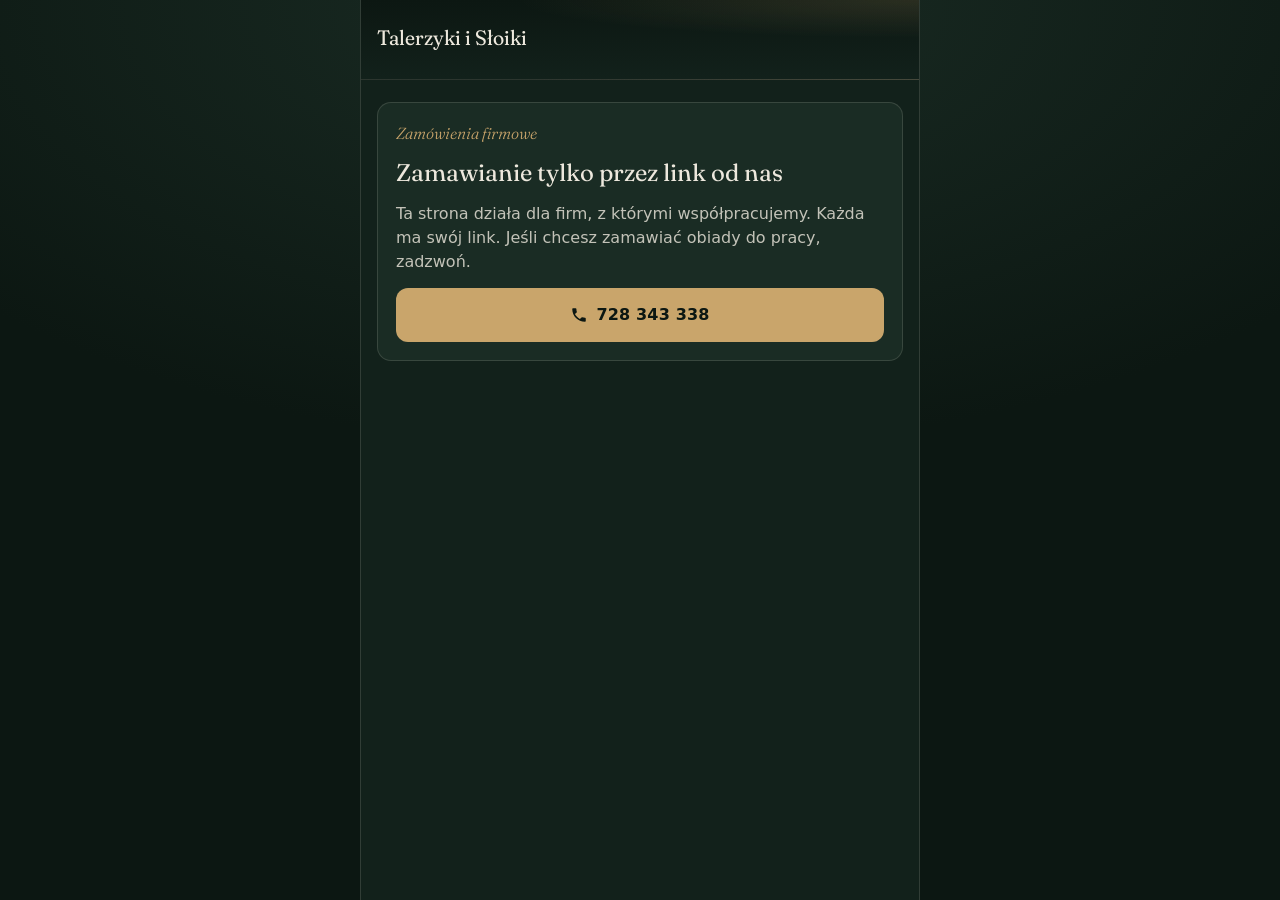
<file: index.html>
<!DOCTYPE html>
<html lang="pl">
<head>
  <meta charset="UTF-8" />
  <meta name="viewport" content="width=device-width, initial-scale=1.0, viewport-fit=cover" />
  <title>Obiad do pracy | Talerzyki i Słoiki</title>
  <!-- Pytanie do Google wysyłamy od razu, zanim wczyta się reszta strony (odpowiedź trwa 2-5 s) -->
  <script>(function(){try{var m=new URLSearchParams(location.search).get("m");if(!m){m=JSON.parse(localStorage.getItem("tis_kod")||"\"\"");}if(m){window.__menuP=fetch("https://script.google.com/macros/s/AKfycbyFFiNUp1WLZdbwrmbFDB7NbYVsGNE2pVuPa5Vu664VDbRhrw1dZ_zorRBwcrxaVXVF/exec?a=menu&m="+encodeURIComponent(m),{cache:"no-store"}).then(function(r){return r.json();});}}catch(e){}})();</script>
  <meta name="description" content="Domowy obiad z dowozem do pracy. Talerzyki i Słoiki, Gorzów Wlkp." />
  <meta name="theme-color" content="#0C1712" />
  <meta name="robots" content="noindex, nofollow" />
  <meta name="apple-mobile-web-app-capable" content="yes" />
  <meta name="apple-mobile-web-app-status-bar-style" content="black-translucent" />
  <meta name="apple-mobile-web-app-title" content="Obiad do biura" />
  <link rel="icon" type="image/png" href="img/favicon.png" />
  <link rel="apple-touch-icon" href="img/apple-touch-icon.png" />
  <link rel="manifest" href="manifest.webmanifest" />
  <meta property="og:title" content="Obiad do pracy | Talerzyki i Słoiki" />
  <meta property="og:description" content="Domowy obiad z dowozem do pracy. Zamów w minutę." />
  <meta property="og:image" content="img/hero.webp" />
  <link rel="preconnect" href="https://script.google.com" />
  <link rel="preconnect" href="https://script.googleusercontent.com" crossorigin />
  <link rel="preconnect" href="https://fonts.googleapis.com" />
  <link rel="preconnect" href="https://fonts.gstatic.com" crossorigin />
  <link href="https://fonts.googleapis.com/css2?family=Fraunces:ital,opsz,wght@0,9..144,300;0,9..144,400;0,9..144,500;1,9..144,300;1,9..144,400&display=swap" rel="stylesheet" />
  <link href="https://api.fontshare.com/v2/css?f[]=switzer@400,500,600,700&display=swap" rel="stylesheet" />
  <link rel="stylesheet" href="app.css?v=15" />
  <link rel="modulepreload" href="menu.js?v=15" />
  <link rel="modulepreload" href="config.js?v=11" />
</head>
<body>

<svg width="0" height="0" style="position:absolute" aria-hidden="true">
  <defs>
    <symbol id="i-phone" viewBox="0 0 24 24"><path d="M6.6 10.8c1.4 2.8 3.8 5.1 6.6 6.6l2.2-2.2c.3-.3.7-.4 1-.2 1.1.4 2.3.6 3.6.6.6 0 1 .4 1 1V20c0 .6-.4 1-1 1-9.4 0-17-7.6-17-17 0-.6.4-1 1-1h3.5c.6 0 1 .4 1 1 0 1.3.2 2.5.6 3.6.1.3 0 .7-.2 1L6.6 10.8z"/></symbol>
    <symbol id="i-pin" viewBox="0 0 24 24"><path d="M12 2a7 7 0 0 0-7 7c0 5.2 7 13 7 13s7-7.8 7-13a7 7 0 0 0-7-7zm0 9.5A2.5 2.5 0 1 1 12 6.5a2.5 2.5 0 0 1 0 5z"/></symbol>
    <symbol id="i-building" viewBox="0 0 24 24"><path d="M4 22V3h11v5h5v14h-7v-4h-2v4H4zm2-2h3v-4h6v4h3V10h-5V5H6v15zm2-12h2v2H8V8zm0 4h2v2H8v-2zm4-4h2v2h-2V8zm0 4h2v2h-2v-2zm4 0h2v2h-2v-2z"/></symbol>
    <symbol id="i-cash" viewBox="0 0 24 24"><path d="M2 6h20v12H2V6zm2 2v8h16V8H4zm8 1.5a2.5 2.5 0 1 1 0 5 2.5 2.5 0 0 1 0-5z"/></symbol>
    <symbol id="i-card" viewBox="0 0 24 24"><path d="M2 5h20v14H2V5zm2 2v2h16V7H4zm0 5v5h16v-5H4zm2 2h5v1.5H6V14z"/></symbol>
    <symbol id="i-clock" viewBox="0 0 24 24"><path d="M12 2a10 10 0 1 0 0 20 10 10 0 0 0 0-20zm1 10.4 3.5 2.1-1 1.7L11 13.5V6h2v6.4z"/></symbol>
    <symbol id="i-check" viewBox="0 0 24 24"><path d="M9 16.2 4.8 12l-1.4 1.4L9 19 21 7l-1.4-1.4z"/></symbol>
    <symbol id="i-leaf" viewBox="0 0 24 24"><path d="M20 3s-9-1-13.5 3.5C3 10 4 15 4 15l-2 4 1.5 1 2-3.5s4.5 1.5 8.5-2C18.5 10 20 3 20 3zM7 15c2-4 5.5-6.5 9-8-3 2-6 5-7.5 8.5L7 15z"/></symbol>
    <symbol id="i-edit" viewBox="0 0 24 24"><path d="M3 17.2V21h3.8l11-11-3.8-3.8-11 11zM20.7 7a1 1 0 0 0 0-1.4l-2.3-2.3a1 1 0 0 0-1.4 0l-1.8 1.8 3.8 3.8L20.7 7z"/></symbol>
    <symbol id="i-info" viewBox="0 0 24 24"><path d="M12 2a10 10 0 1 0 0 20 10 10 0 0 0 0-20zm1 15h-2v-6h2v6zm0-8h-2V7h2v2z"/></symbol>
  </defs>
</svg>

<div class="app">


  <!-- ═════════ 1. START: miejsce i dane dostawy ═════════ -->
  <section class="start" id="vStart" hidden>
    <header class="start-hero">
      <div class="brand">
        <span class="logo">Talerzyki i Słoiki</span>
        <a class="tel-mini" href="tel:+48728343338"><svg><use href="#i-phone"/></svg>728 343 338</a>
      </div>
      <div class="hero-grid">
        <div>
          <img class="studio-logo" id="studioLogo" data-src="img/studio-logo.png" alt="" width="72" height="72" hidden />
          <span class="eyebrow">Obiad z dowozem · Gorzów Wlkp.</span>
          <h1 class="hero-title">Domowy obiad <em>prosto do</em> pracy</h1>
        </div>
        <div class="hero-photo"><img src="img/hero.webp" alt="Kotlety mielone z ziemniakami i surówką" width="400" height="500" fetchpriority="high" /></div>
      </div>
      <ul class="perks">
        <li><svg><use href="#i-building"/></svg>Dowóz do pracy</li>
        <li><svg><use href="#i-leaf"/></svg>Dodatki w cenie</li>
        <li><svg><use href="#i-cash"/></svg>Płacisz przy odbiorze</li>
        <li class="perk-half"><span class="half-ico" aria-hidden="true">½</span>Pół porcji −30%</li>
      </ul>
    </header>

    <form class="start-form card" id="startForm" novalidate>
      <h2>Gdzie przynieść obiad?</h2>
      <p>Zapamiętamy dane na tym telefonie. Następnym razem od razu menu.</p>

      <div class="locs" id="locs"></div>

      <div class="loc-fields" id="locFields">
        <label class="field">
          <span id="lName">Imię</span>
          <input class="input" id="fName" type="text" autocomplete="given-name" maxlength="40" placeholder="np. Ania" />
          <span class="err" id="eName" hidden>Wpisz imię, po nim wydamy zamówienie.</span>
        </label>

        <label class="field">
          <span id="lPhone">Numer telefonu</span>
          <div class="phone-wrap">
            <span class="prefix">+48</span>
            <input class="input" id="fPhone" type="tel" inputmode="tel" autocomplete="tel-national" placeholder="600 000 000" maxlength="15" />
          </div>
          <span class="err" id="ePhone" hidden>Podaj numer, żebyśmy mogli zadzwonić przy dostawie.</span>
        </label>

        <div class="office-only" id="officeFields">
          <fieldset class="field">
            <legend>Piętro</legend>
            <div class="floors" id="floors" role="group" aria-label="Piętro"></div>
            <span class="err" id="eFloor" hidden>Wybierz piętro.</span>
          </fieldset>

          <label class="field">
            <span>Numer pokoju / biura</span>
            <input class="input" id="fRoom" type="text" inputmode="text" autocomplete="off" placeholder="np. 712" maxlength="30" />
            <span class="err" id="eRoom" hidden>Podaj numer pokoju.</span>
          </label>

          <label class="field">
            <span>Firma <small>(opcj.)</small></span>
            <input class="input" id="fCompany" type="text" autocomplete="organization" maxlength="60" />
          </label>
        </div>

        <button class="btn btn-brass btn-wide" type="submit" id="goBtn">Przejdź do menu <span aria-hidden="true">→</span></button>
      </div>
    </form>
    <p class="start-foot">Bistro Talerzyki i Słoiki · Galeria Manhattan, ul. Kombatantów 30<br>Pon.-Sob. 11:00-19:00</p>
  </section>

  <!-- ═════════ 0. BRAK DOSTĘPU (wejście bez tajnego linku) ═════════ -->
  <section class="start lock" id="vLock" hidden>
    <header class="start-hero">
      <div class="brand"><span class="logo">Talerzyki i Słoiki</span></div>
    </header>
    <div class="card lock-card">
      <span class="note">Zamówienia firmowe</span>
      <h2>Zamawianie tylko przez link od nas</h2>
      <p>Ta strona działa dla firm, z którymi współpracujemy. Każda ma swój link. Jeśli chcesz zamawiać obiady do pracy, zadzwoń.</p>
      <a class="btn btn-brass btn-wide" href="tel:+48728343338"><svg width="18" height="18" style="fill:currentColor"><use href="#i-phone"/></svg>728 343 338</a>
    </div>
  </section>

  <!-- ═════════ 2. MENU ═════════ -->
  <section id="vMenu" hidden>
    <header class="topbar">
      <div class="topbar-row">
        <span class="logo">Talerzyki i Słoiki</span>
        <button class="where" id="whereBtn" type="button" aria-label="Zmień dane dostawy"><svg><use href="#i-pin"/></svg><span id="whereTxt"></span></button>
      </div>
      <nav class="chips" id="chips" aria-label="Kategorie menu"></nav>
    </header>

    <main class="menu" id="menu">
      <div class="day-head">
        <span class="note">Obiad do pracy</span>
        <h1 id="dayTitle">Menu</h1>
      </div>
      <div class="banner" id="closedBanner" hidden></div>
      <div class="info-strip"><svg><use href="#i-clock"/></svg><span id="leadInfo">Zamów najpóźniej 90 minut przed dostawą. Dowozimy Pon.-Sob. 11:30-18:30.</span></div>
      <a class="half-promo" id="halfPromo" href="#c-obiady" data-c="obiady"></a>
      <nav class="tiles" id="tiles" aria-label="Kategorie"></nav>
      <div id="cats"></div>
      <p class="menu-foot">Każde danie możesz zamówić jako pół porcji, 30% taniej.<br>Masz pytanie lub alergię? <a href="tel:+48728343338">Zadzwoń: 728 343 338</a></p>
    </main>

    <div class="cartbar" id="cartbar">
      <button class="btn btn-brass btn-wide btn-split" id="cartBtn" type="button">
        <span class="count" id="cartCount">0</span>
        <span>Zobacz koszyk</span>
        <span class="price" id="cartSum">0,00 zł</span>
      </button>
    </div>
  </section>

  <!-- ═════════ 4. POTWIERDZENIE ═════════ -->
  <section class="done" id="vDone" hidden>
    <div class="done-hero">
      <div class="done-mark"><svg><use href="#i-check"/></svg></div>
      <h1>Dziękujemy, <em>zamówienie przyjęte!</em></h1>
      <p id="doneWhen"></p>
      <span class="code" id="doneCode"></span>
    </div>
    <div class="card track">
      <ol id="track">
        <li data-s="nowe"><div><b>Zamówienie wysłane</b><small>Dotarło do kuchni</small></div></li>
        <li data-s="przyjete"><div><b>Przygotowujemy</b><small>Kuchnia potwierdziła zamówienie</small></div></li>
        <li data-s="w-drodze"><div><b>W drodze do Ciebie</b><small>Za chwilę zapukamy</small></div></li>
        <li data-s="dostarczone"><div><b>Dostarczone</b><small>Smacznego!</small></div></li>
      </ol>
    </div>
    <div class="card done-sum" id="doneSum"></div>
    <div class="done-actions">
      <button class="btn btn-brass btn-wide" id="againBtn" type="button">Zamów coś jeszcze</button>
      <a class="btn btn-line btn-wide" href="tel:+48728343338"><svg width="18" height="18" style="fill:var(--brass)"><use href="#i-phone"/></svg>Zadzwoń do bistro</a>
    </div>
  </section>
</div>

<!-- Arkusz: danie / koszyk -->
<div class="scrim" id="scrim"></div>
<div class="sheet" id="sheet" role="dialog" aria-modal="true" aria-labelledby="sheetTitle">
  <div class="sheet-grab"></div>
  <button class="sheet-close" id="sheetClose" type="button" aria-label="Zamknij"><svg viewBox="0 0 24 24"><path d="M6 6l12 12M18 6 6 18"/></svg></button>
  <div class="sheet-scroll" id="sheetBody"></div>
  <div class="sheet-foot" id="sheetFoot"></div>
</div>

<div class="toast" id="toast" role="status" aria-live="polite"></div>

<script type="module" src="app.js?v=18"></script>
</body>
</html>
</file>
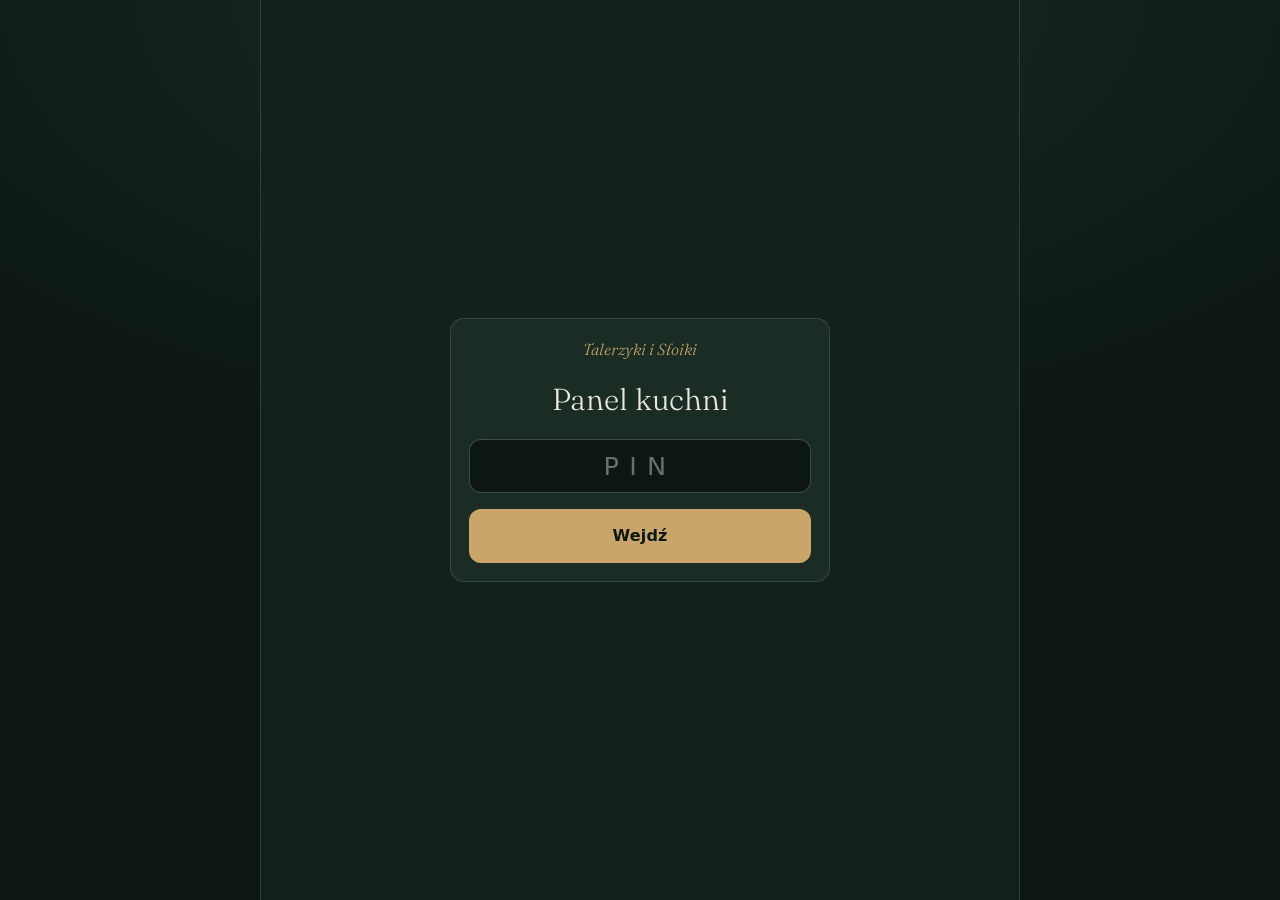
<file: panel.html>
<!DOCTYPE html>
<html lang="pl">
<head>
  <meta charset="UTF-8" />
  <meta name="viewport" content="width=device-width, initial-scale=1.0, viewport-fit=cover" />
  <title>Panel kuchni | Obiad do pracy</title>
  <meta name="robots" content="noindex, nofollow" />
  <meta name="theme-color" content="#0C1712" />
  <link rel="icon" type="image/png" href="img/favicon.png" />
  <link rel="apple-touch-icon" href="img/apple-touch-icon.png" />
  <link rel="preconnect" href="https://fonts.googleapis.com" />
  <link rel="preconnect" href="https://fonts.gstatic.com" crossorigin />
  <link href="https://fonts.googleapis.com/css2?family=Fraunces:ital,opsz,wght@0,9..144,300;0,9..144,400;0,9..144,500;1,9..144,300;1,9..144,400&display=swap" rel="stylesheet" />
  <link href="https://api.fontshare.com/v2/css?f[]=switzer@400,500,600,700&display=swap" rel="stylesheet" />
  <link rel="stylesheet" href="app.css?v=15" />
  <style>
    .app { max-width: 760px; }
    .p-pad { padding: 0 var(--pad) calc(40px + var(--safe-b)); }
    .login { min-height: 100dvh; display: grid; place-items: center; padding: var(--pad); }
    .login .card { width: 100%; max-width: 380px; display: grid; gap: 16px; text-align: center; }
    .login h1 { font-family: var(--serif); font-weight: 300; font-size: 1.9rem; }
    .login .input { text-align: center; font-size: 1.6rem; letter-spacing: .4em; }
    .tabs { display: grid; grid-template-columns: repeat(3, 1fr); gap: 6px; padding: 10px 0; }
    .tabs button { min-height: 42px; border-radius: 10px; border: 1px solid var(--line-2); font-weight: 600; font-size: .88rem; }
    .tabs button[aria-selected="true"] { background: var(--text); color: var(--bg-deep); border-color: var(--text); }
    .tabs .cnt { display: inline-grid; place-items: center; min-width: 20px; height: 20px; padding: 0 6px; border-radius: 999px; background: var(--brass); color: var(--bg-deep); font-size: .72rem; margin-left: 4px; }
    .bar { display: flex; gap: 10px; align-items: center; justify-content: space-between; padding: 14px 0 4px; flex-wrap: wrap; }
    .bar h2 { font-family: var(--serif); font-weight: 400; font-size: 1.4rem; }
    .bar input[type=date] { min-height: 42px; padding: 0 10px; border-radius: 10px; background: var(--bg-deep); border: 1px solid var(--line-2); }
    .sumrow { display: flex; gap: 8px; flex-wrap: wrap; margin: 8px 0 4px; }
    .sumrow span { font-size: .8rem; padding: .3rem .65rem; border-radius: 999px; border: 1px solid var(--line); color: var(--muted); }
    .sumrow b { color: var(--text); }
    .order { margin-top: 12px; padding: 16px; border-radius: var(--r); background: var(--surface); border: 1px solid var(--line); border-left: 4px solid var(--line-2); }
    .order.s-nowe { border-left-color: var(--brass); box-shadow: 0 0 0 1px rgba(201,165,107,.35); }
    .order.s-przyjete { border-left-color: #8FB4E0; }
    .order.s-w-drodze { border-left-color: #B79BE0; }
    .order.s-dostarczone { border-left-color: var(--ok); background: rgba(26,44,36,.6); }
    .order.s-dostarczone .o-items, .order.s-dostarczone .o-when { opacity: .75; }
    .order.s-anulowane { border-left-color: var(--danger); background: rgba(26,44,36,.45); }
    .order.s-anulowane .o-items, .order.s-anulowane .o-when, .order.s-anulowane .o-where { opacity: .55; text-decoration: line-through; text-decoration-color: rgba(224,138,138,.6); }
    .o-top { display: flex; justify-content: space-between; gap: 10px; align-items: flex-start; }
    .o-when { font-family: var(--serif); font-size: 1.9rem; line-height: 1; }
    .o-when small { font-family: var(--sans); font-size: .78rem; color: var(--muted); display: block; margin-top: 4px; }
    .o-where { text-align: right; }
    .o-where b { display: block; font-size: 1.15rem; }
    .o-where span { font-size: .82rem; color: var(--muted); }
    .o-tel { display: inline-flex; gap: .4rem; align-items: center; margin-top: 10px; font-weight: 600; color: var(--brass-hi); font-size: 1rem; }
    .o-tel svg { width: 16px; height: 16px; fill: currentColor; }
    .o-items { margin-top: 12px; border-top: 1px solid var(--line); padding-top: 10px; display: grid; gap: 8px; }
    .o-items li b { font-size: 1rem; }
    .o-items li div { font-size: .85rem; color: rgba(237,232,221,.78); }
    .o-items .half { color: var(--brass-hi); font-weight: 600; }
    .o-note { margin-top: 10px; padding: 10px 12px; border-radius: 10px; background: var(--brass-bg); font-size: .88rem; }
    .o-foot { display: flex; justify-content: space-between; align-items: center; margin-top: 12px; gap: 10px; flex-wrap: wrap; }
    .o-total { font-weight: 700; font-size: 1.1rem; }
    .o-total small { font-weight: 500; color: var(--muted); font-size: .8rem; margin-left: 6px; }
    .o-status { display: grid; grid-template-columns: repeat(4, 1fr); gap: 6px; margin-top: 12px; }
    .o-status button { min-height: 44px; border-radius: 10px; border: 1px solid var(--line-2); font-size: .78rem; font-weight: 600; line-height: 1.15; padding: 0 4px; }
    .o-status button[aria-pressed="true"] { background: var(--brass); color: var(--bg-deep); border-color: var(--brass); }
    .o-cancel { font-size: .78rem; color: var(--danger); padding: .3rem 0; }
    .sp-group { margin-top: 18px; }
    .sp-group textarea { min-height: 96px; font-size: 15px; }
    .hint { font-size: .84rem; color: var(--muted); line-height: 1.5; margin-top: 8px; }
    .hint code { color: var(--brass-hi); }
    .locf { grid-template-columns: repeat(auto-fit, minmax(90px, 1fr)); padding: 6px 0 0; }
    .locf button { font-size: .8rem; min-height: 38px; }
    .o-loc { display: flex; align-items: center; gap: 6px; margin: -2px 0 12px; padding-bottom: 10px; border-bottom: 1px solid var(--line); font-size: .8rem; font-weight: 700; letter-spacing: .07em; text-transform: uppercase; color: var(--brass-hi); }
    .o-loc svg { width: 15px; height: 15px; fill: var(--brass); flex-shrink: 0; }
    .o-pay { margin-top: 8px; font-size: .92rem; font-weight: 600; color: var(--text); }
    .o-pay.o-pay-cash { color: var(--ok); }
    .o-day { display: block; margin-top: 6px; font-family: var(--sans); font-size: .72rem; font-weight: 800; letter-spacing: .06em; text-transform: uppercase; color: var(--bg-deep); background: #8FB4E0; padding: .2rem .5rem; border-radius: 6px; width: max-content; }
    .o-when.o-asap { font-size: 1.25rem; color: var(--brass-hi); }
    .o-pay-cash { color: var(--ok); }
    .live { display: inline-flex; align-items: center; gap: .4rem; font-size: .78rem; color: var(--muted); }
    .live::before { content: ""; width: 8px; height: 8px; border-radius: 50%; background: var(--ok); animation: blink 2s infinite; }
    @keyframes blink { 50% { opacity: .3; } }
  </style>
</head>
<body>
<svg width="0" height="0" style="position:absolute" aria-hidden="true"><defs>
  <symbol id="i-phone" viewBox="0 0 24 24"><path d="M6.6 10.8c1.4 2.8 3.8 5.1 6.6 6.6l2.2-2.2c.3-.3.7-.4 1-.2 1.1.4 2.3.6 3.6.6.6 0 1 .4 1 1V20c0 .6-.4 1-1 1-9.4 0-17-7.6-17-17 0-.6.4-1 1-1h3.5c.6 0 1 .4 1 1 0 1.3.2 2.5.6 3.6.1.3 0 .7-.2 1L6.6 10.8z"/></symbol>
</defs></svg>

<div class="app">
  <section class="login" id="vLogin">
    <form class="card" id="loginForm">
      <span class="note">Talerzyki i Słoiki</span>
      <h1>Panel kuchni</h1>
      <input class="input" id="pin" type="password" inputmode="numeric" autocomplete="current-password" maxlength="12" placeholder="PIN" aria-label="PIN" />
      <span class="err" id="pinErr" hidden>Zły PIN</span>
      <button class="btn btn-brass btn-wide" type="submit">Wejdź</button>
    </form>
  </section>

  <section id="vPanel" hidden>
    <header class="topbar">
      <div class="topbar-row"><span class="logo">Panel kuchni</span><span class="live" id="live">na żywo</span></div>
      <div class="tabs" role="tablist">
        <button role="tab" data-tab="orders" aria-selected="true">Zamówienia<span class="cnt" id="newCnt" hidden>0</span></button>
        <button role="tab" data-tab="specials" aria-selected="false">Specjały dnia</button>
        <button role="tab" data-tab="settings" aria-selected="false">Ustawienia</button>
      </div>
    </header>

    <div class="p-pad">
      <div id="tOrders">
        <div class="bar"><h2 id="ordersTitle">Dziś i następny dzień</h2><input type="date" id="day" aria-label="Dzień" /></div>
        <div class="tabs locf" id="locFilter" role="tablist" aria-label="Miejsce"></div>
        <div class="sumrow" id="sumrow"></div>
        <div id="orders"></div>
      </div>

      <div id="tSpecials" hidden>
        <div class="bar"><h2>Specjały dnia</h2><span class="live" id="spDate"></span></div>
        <p class="hint">Jedno danie w linii: <code>nazwa | cena</code>. Do dania głównego bez wyboru dodatków dopisz <code>| bez dodatków</code>.<br>Po zapisaniu specjały są widoczne dla klientów <b>tylko dziś</b>. Rano wpisz nowe.</p>
        <form id="spForm"></form>
      </div>

      <div id="tSettings" hidden>
        <div class="bar"><h2>Ustawienia</h2></div>
        <div class="card" style="display:grid;gap:14px">
          <button type="button" class="toggle-row" id="openToggle" role="switch" aria-checked="true"><span><b>Przyjmujemy zamówienia online</b><small>Wyłącz, gdy kuchnia nie nadąża lub zamykamy wcześniej</small></span><span class="switch"></span></button>
          <label class="field"><span>Komunikat dla klientów, gdy wyłączone <small>(opcj.)</small></span><input class="input" id="closedMsg" maxlength="200" placeholder="np. Dziś zamówienia tylko telefonicznie: 728 343 338" /></label>
          <button class="btn btn-brass btn-wide" type="button" id="saveState">Zapisz</button>
        </div>
        <div class="card" style="margin-top:14px">
          <b>Powiadomienia</b>
          <p class="hint">Trzymaj ten panel otwarty na telefonie lub tablecie w kuchni. Nowe zamówienie zagra dźwiękiem i pojawi się na górze listy. Odświeżanie co 15 sekund. Wszystkie zamówienia zapisują się też w Google Tabeli.</p>
          <button class="btn btn-line btn-wide" type="button" id="testSound" style="margin-top:10px">Sprawdź dźwięk</button>
          <a class="btn btn-line btn-wide" href="https://docs.google.com/spreadsheets/d/1pkldRgA_ayhOaEyf4_3E9VI37IVGlIHSEiN67hcZfKk/edit" target="_blank" rel="noopener" style="margin-top:10px">Otwórz tabelę zamówień (Google)</a>
        </div>
        <button class="btn btn-line btn-wide" type="button" id="logout" style="margin-top:14px">Wyloguj</button>
      </div>
    </div>
  </section>
</div>
<div class="toast" id="toast" role="status" aria-live="polite"></div>

<script type="module">
import { zl, SPECIAL_GROUPS } from './menu.js?v=15';
import { API_URL } from './config.js?v=11';
let LOCS = []; // nazwy miejsc z arkusza „Miejsca”
const $ = s => document.querySelector(s);
const esc = s => String(s ?? '').replace(/[&<>"']/g, c => ({ '&': '&amp;', '<': '&lt;', '>': '&gt;', '"': '&quot;', "'": '&#39;' }[c]));
const ls = { get: k => { try { return localStorage.getItem(k); } catch { return null; } }, set: (k, v) => { try { localStorage.setItem(k, v); } catch {} }, del: k => { try { localStorage.removeItem(k); } catch {} } };
let PIN = ls.get('tis_pin') || '';
let toastT; const toast = m => { const t = $('#toast'); t.textContent = m; t.classList.add('show'); clearTimeout(toastT); toastT = setTimeout(() => t.classList.remove('show'), 2200); };

function today() {
  const p = {}; for (const x of new Intl.DateTimeFormat('en-CA', { timeZone: 'Europe/Warsaw', year: 'numeric', month: '2-digit', day: '2-digit' }).formatToParts(new Date())) p[x.type] = x.value;
  return `${p.year}-${p.month}-${p.day}`;
}
async function api(op, body = {}) {
  const r = await fetch(API_URL, { method: 'POST', headers: { 'content-type': 'text/plain;charset=utf-8' }, body: JSON.stringify({ a: 'panel', pin: PIN, op, ...body }) });
  const d = await r.json();
  if (d.auth === false) { logout(); throw new Error('PIN'); }
  if (d.error) throw new Error(d.error);
  return d;
}

// Dźwięk nowego zamówienia
let ac;
function beep() {
  try {
    ac = ac || new (window.AudioContext || window.webkitAudioContext)();
    [0, .22, .44].forEach((t, i) => { const o = ac.createOscillator(), g = ac.createGain(); o.frequency.value = [880, 1175, 1568][i]; o.connect(g); g.connect(ac.destination); g.gain.setValueAtTime(.0001, ac.currentTime + t); g.gain.exponentialRampToValueAtTime(.35, ac.currentTime + t + .02); g.gain.exponentialRampToValueAtTime(.0001, ac.currentTime + t + .2); o.start(ac.currentTime + t); o.stop(ac.currentTime + t + .22); });
    navigator.vibrate && navigator.vibrate([200, 100, 200]);
  } catch {}
}

// ─── Logowanie ───
$('#loginForm').addEventListener('submit', async e => {
  e.preventDefault(); PIN = $('#pin').value.trim();
  ac = ac || new (window.AudioContext || window.webkitAudioContext)(); // odblokowanie dźwięku gestem
  try { await api('ustawienia'); ls.set('tis_pin', PIN); start(); }
  catch { $('#pinErr').hidden = false; }
});
function logout() { PIN = ''; ls.del('tis_pin'); $('#vPanel').hidden = true; $('#vLogin').hidden = false; clearInterval(timer); }
$('#logout').addEventListener('click', logout);

// ─── Zakładki ───
document.querySelector('.tabs').addEventListener('click', e => {
  const b = e.target.closest('[data-tab]'); if (!b) return;
  document.querySelectorAll('[data-tab]').forEach(x => x.setAttribute('aria-selected', x === b));
  $('#tOrders').hidden = b.dataset.tab !== 'orders'; $('#tSpecials').hidden = b.dataset.tab !== 'specials'; $('#tSettings').hidden = b.dataset.tab !== 'settings';
  window.scrollTo(0, 0);
});

// ─── Zamówienia ───
const STATUSY = [['nowe', 'Nowe'], ['przyjete', 'Przyjęte'], ['w-drodze', 'W drodze'], ['dostarczone', 'Dostar­czone']];
let known = null, timer, orders = [];
const floorTxt = f => f === 0 ? 'Parter' : `Piętro ${f}`;
let locF = 'all';
function renderLocFilter() {
  const cnt = id => orders.filter(o => o.status !== 'anulowane' && (id === 'all' || o.loc === id)).length;
  const names = [...new Set([...LOCS, ...orders.map(o => o.loc)])];
  const opts = [['all', 'Wszystkie'], ...names.map(n => [n, n])];
  $('#locFilter').innerHTML = opts.map(([id, n]) => `<button data-loc="${id}" aria-selected="${locF === id}">${esc(n)}${cnt(id) ? ` <span class="cnt">${cnt(id)}</span>` : ''}</button>`).join('');
}
$('#locFilter').addEventListener('click', e => { const b = e.target.closest('[data-loc]'); if (!b) return; locF = b.dataset.loc; render(); });
const isAsap = o => !/^\d/.test(o.time);
function render() {
  renderLocFilter();
  const all = orders;
  const orders_ = all.filter(o => locF === 'all' || o.loc === locF);
  return renderList(orders_);
}
function renderList(orders) {
  const active = orders.filter(o => o.status !== 'anulowane');
  const sum = active.reduce((a, o) => a + o.total, 0);
  const nowe = orders.filter(o => o.status === 'nowe').length;
  $('#newCnt').hidden = !nowe; $('#newCnt').textContent = nowe;
  document.title = (nowe ? `(${nowe}) ` : '') + 'Panel kuchni';
  // Podsumowanie porcji do przygotowania
  const portions = {};
  for (const o of active) if (o.status !== 'dostarczone') for (const l of o.items) portions[l.name] = (portions[l.name] || 0) + l.qty;
  $('#sumrow').innerHTML = `<span>Zamówień: <b>${active.length}</b></span><span>Razem: <b>${zl(sum)}</b></span>` +
    Object.entries(portions).sort((a, b) => b[1] - a[1]).map(([n, q]) => `<span><b>${q}×</b> ${esc(n)}</span>`).join('');
  if (!orders.length) { $('#orders').innerHTML = '<p class="empty">Brak zamówień na ten dzień.</p>'; return; }
  const sorted = [...orders].sort((a, b) => (a.day > b.day) - (a.day < b.day) || (a.status === 'dostarczone' || a.status === 'anulowane') - (b.status === 'dostarczone' || b.status === 'anulowane') || (isAsap(b) - isAsap(a)) || a.time.localeCompare(b.time) || (a.createdAt > b.createdAt ? 1 : -1));
  $('#orders').innerHTML = sorted.map(o => `<article class="order s-${o.status}">
    <div class="o-loc"><svg viewBox="0 0 24 24"><path d="M12 2a7 7 0 0 0-7 7c0 5.2 7 13 7 13s7-7.8 7-13a7 7 0 0 0-7-7zm0 9.5A2.5 2.5 0 1 1 12 6.5a2.5 2.5 0 0 1 0 5z"/></svg>${esc(o.locName)}</div>
    <div class="o-top">
      <div class="o-when ${isAsap(o) ? 'o-asap' : ''}">${isAsap(o) ? 'Od razu' : esc(o.time)}${o.day !== today() ? `<span class="o-day">${dayTag(o.day)}</span>` : ''}<small>#${esc(o.code)} · złożone ${new Date(o.createdAt).toLocaleTimeString('pl-PL', { hour: '2-digit', minute: '2-digit', timeZone: 'Europe/Warsaw' })}</small></div>
      <div class="o-where">${o.customer.floor === null
        ? `<b>${esc(o.customer.name || '(bez imienia)')}</b>`
        : `<b>${floorTxt(o.customer.floor)} · pok. ${esc(o.customer.room)}</b><span>${esc([o.customer.company, o.customer.name].filter(Boolean).join(' · '))}</span>`}</div>
    </div>
    ${o.customer.phone ? `<a class="o-tel" href="tel:+48${esc(o.customer.phone.replace(/\D/g, '').slice(-9))}"><svg><use href="#i-phone"/></svg>${esc(o.customer.phone)}</a>` : ''}
    <ul class="o-items">${o.items.map(l => `<li><b>${l.qty}× ${esc(l.name)}</b>${l.variant ? ` · ${esc(l.variant)}` : ''}${l.half ? ' <span class="half">½ porcji</span>' : ''}
      ${(l.dodatki?.length || l.surowki?.length) ? `<div>${esc([...(l.dodatki || []), ...(l.surowki || [])].join(' · '))}</div>` : (l.dodatki ? '<div>bez dodatku</div>' : '')}
      ${l.extras?.length ? `<div>+ ${esc(l.extras.join(', '))}</div>` : ''}${l.note ? `<div>„${esc(l.note)}”</div>` : ''}</li>`).join('')}</ul>
    ${o.note ? `<div class="o-note">${esc(o.note)}</div>` : ''}
    <div class="o-pay ${/reszta|odliczona/.test(o.paymentLabel) ? 'o-pay-cash' : ''}">${esc(o.paymentLabel.replace(/\s[\u2013\u2014-]\s/, ': '))}</div>
    <div class="o-foot"><span class="o-total">Razem ${zl(o.total)}</span>${o.status !== 'anulowane' ? `<button class="o-cancel" data-cancel="${o.id}">Anuluj</button>` : '<span class="o-cancel">Anulowane</span>'}</div>
    ${o.status !== 'anulowane' ? `<div class="o-status">${STATUSY.map(([k, n]) => `<button data-id="${o.id}" data-s="${k}" aria-pressed="${o.status === k}">${n}</button>`).join('')}</div>` : ''}
  </article>`).join('');
}
function nextWorkday(d) { const x = new Date(d + 'T12:00:00Z'); do { x.setUTCDate(x.getUTCDate() + 1); } while (x.getUTCDay() === 0); return x.toISOString().slice(0, 10); }
const DNI_PL = ['niedziela', 'poniedziałek', 'wtorek', 'środa', 'czwartek', 'piątek', 'sobota'];
function dayTag(d) { const x = new Date(d + 'T12:00:00Z'); return `na ${DNI_PL[x.getUTCDay()]} ${x.getUTCDate()}.${String(x.getUTCMonth() + 1).padStart(2, '0')}`; }
const pending = {}; // id → status wysłany do Google, jeszcze niepotwierdzony
async function load(silent) {
  const day = $('#day').value || today();
  try {
    let d;
    if (day === today()) {
      // Widok „Dziś” pokazuje też zamówienia na najbliższy dzień roboczy
      const [a, b] = await Promise.all([api('zamowienia', { day }), api('zamowienia', { day: nextWorkday(day) })]);
      d = { day, orders: [...a.orders, ...b.orders] };
    } else d = await api('zamowienia', { day });
    // Odświeżenie mogło wystartować, zanim Google zapisał zmianę statusu: nie cofamy jej
    for (const x of d.orders) if (pending[x.id]) { if (x.status === pending[x.id]) delete pending[x.id]; else x.status = pending[x.id]; }
    const ids = new Set(d.orders.map(o => o.id));
    if (known && day === today()) { const fresh = d.orders.filter(o => !known.has(o.id)); if (fresh.length) { beep(); toast(`Nowe zamówienie: ${fresh[0].customer.floor === null ? fresh[0].locName + ', ' + fresh[0].customer.name : floorTxt(fresh[0].customer.floor) + ', pok. ' + fresh[0].customer.room}`); } }
    if (day === today()) known = ids;
    orders = d.orders; render();
    $('#live').textContent = 'odświeżono ' + new Date().toLocaleTimeString('pl-PL', { hour: '2-digit', minute: '2-digit', second: '2-digit' });
  } catch (e) { if (!silent) toast('Nie udało się pobrać zamówień'); }
}
$('#day').addEventListener('change', () => { $('#ordersTitle').textContent = $('#day').value === today() ? 'Dziś i następny dzień' : $('#day').value; load(); });
$('#orders').addEventListener('click', async e => {
  const b = e.target.closest('[data-s],[data-cancel]'); if (!b) return;
  const id = b.dataset.id || b.dataset.cancel, status = b.dataset.s || 'anulowane';
  if (status === 'anulowane' && !confirm('Anulować to zamówienie?')) return;
  const o = orders.find(x => x.id === id); const prev = o.status; o.status = status;
  pending[id] = status; // pamiętamy zmianę, dopóki Google jej nie potwierdzi
  render();
  try { await api('status', { id, day: o.day, status }); }
  catch { delete pending[id]; o.status = prev; render(); toast('Nie zapisano, spróbuj ponownie'); }
});

// ─── Specjały ───
let settings;
function renderSpecials() {
  $('#spDate').textContent = settings.specialsDate === settings.today ? 'aktualne na dziś' : 'nieaktualne, wpisz dzisiejsze';
  $('#spForm').innerHTML = SPECIAL_GROUPS.map(g => `<label class="field sp-group"><span>${esc(g.name)}</span><textarea class="input" name="${g.id}" rows="3">${esc(settings.specialsText[g.id] || '')}</textarea></label>`).join('') +
    `<button class="btn btn-brass btn-wide" type="submit" style="margin-top:18px">Zapisz specjały na dziś</button>`;
}
$('#spForm').addEventListener('submit', async e => {
  e.preventDefault();
  const text = {}; for (const g of SPECIAL_GROUPS) text[g.id] = e.target.elements[g.id].value;
  try { await api('specjaly', { text }); settings.specialsText = text; settings.specialsDate = settings.today; renderSpecials(); toast('Zapisano. Klienci widzą nowe specjały'); }
  catch { toast('Nie zapisano'); }
});

// ─── Ustawienia ───
$('#openToggle').addEventListener('click', e => { const b = e.currentTarget; b.setAttribute('aria-checked', b.getAttribute('aria-checked') !== 'true'); });
$('#saveState').addEventListener('click', async () => {
  try { await api('stan', { open: $('#openToggle').getAttribute('aria-checked') === 'true', message: $('#closedMsg').value }); toast('Zapisano'); } catch { toast('Nie zapisano'); }
});
$('#testSound').addEventListener('click', beep);

async function start() {
  $('#vLogin').hidden = true; $('#vPanel').hidden = false;
  $('#day').value = today();
  settings = await api('ustawienia');
  LOCS = settings.locations || [];
  $('#openToggle').setAttribute('aria-checked', settings.open); $('#closedMsg').value = settings.message || '';
  renderSpecials();
  await load();
  clearInterval(timer); timer = setInterval(() => load(true), 15000);
}
if (PIN) start().catch(() => {});
</script>
</body>
</html>
</file>
<file: app.css>
/* ═══════════════════════════════════════════════════════════════
   Talerzyki i Słoiki - „Obiad do biura” (zamówienia M34)
   Mobile-first. Te same tokeny co talerzyki-sloiki.pl:
   spiżarnia (zieleń), porcelana, mosiądz; Fraunces + Switzer.
   ═══════════════════════════════════════════════════════════════ */

*, *::before, *::after { box-sizing: border-box; margin: 0; padding: 0; }
html { -webkit-text-size-adjust: 100%; }
body { overflow-x: hidden; }
img { display: block; width: 100%; height: 100%; object-fit: cover; }
a { color: inherit; text-decoration: none; }
button { font: inherit; color: inherit; background: none; border: none; cursor: pointer; -webkit-tap-highlight-color: transparent; }
input, select, textarea { font: inherit; color: inherit; }
ul, ol { list-style: none; }
[hidden] { display: none !important; }
.sr-only { position: absolute; width: 1px; height: 1px; overflow: hidden; clip-path: inset(50%); white-space: nowrap; }

:root {
  --bg:        #12211B;
  --bg-deep:   #0C1712;
  --surface:   #1A2C24;
  --surface-2: #213629;
  --line:      rgba(237,232,221,.14);
  --line-2:    rgba(237,232,221,.24);
  --text:      #EDE8DD;
  --muted:     #A3AEA5;
  --brass:     #C9A56B;
  --brass-hi:  #DDBE86;
  --brass-bg:  rgba(201,165,107,.12);
  --ok:        #7FC59A;
  --danger:    #E08A8A;
  --serif:     'Fraunces', Georgia, serif;
  --sans:      'Switzer', 'Inter', system-ui, sans-serif;
  --r:         14px;
  --pad:       16px;
  --safe-b:    env(safe-area-inset-bottom, 0px);
  --ease:      cubic-bezier(.22,.61,.36,1);
  color-scheme: dark;
}

body {
  background: var(--bg); color: var(--text);
  font-family: var(--sans); font-size: 16px; line-height: 1.5;
  -webkit-font-smoothing: antialiased;
  min-height: 100dvh;
}
:focus-visible { outline: 2px solid var(--brass); outline-offset: 2px; }
.serif { font-family: var(--serif); font-variation-settings: "opsz" 72, "SOFT" 60; }
.note { font-family: var(--serif); font-style: italic; font-weight: 300; color: var(--brass); }
.muted { color: var(--muted); }
.price { font-variant-numeric: tabular-nums; white-space: nowrap; }

.app { max-width: 560px; margin: 0 auto; min-height: 100dvh; position: relative; }

/* ─── Przyciski ─── */
.btn {
  display: flex; align-items: center; justify-content: center; gap: .5rem;
  min-height: 54px; padding: 0 1.4rem; border-radius: 12px;
  font-weight: 600; font-size: 1rem; letter-spacing: .01em;
  transition: background .2s, transform .15s, opacity .2s;
}
.btn:active { transform: scale(.98); }
.btn-brass { background: var(--brass); color: var(--bg-deep); }
.btn-brass:hover { background: var(--brass-hi); }
.btn-brass:disabled { opacity: .45; cursor: not-allowed; transform: none; }
.btn-line { border: 1px solid var(--line-2); }
.btn-wide { width: 100%; }
.btn .sum { margin-left: auto; font-variant-numeric: tabular-nums; }
.btn-split { justify-content: space-between; }
.link { color: var(--brass); font-weight: 600; font-size: .92rem; padding: .4rem 0; }

/* ═══════════ 1. START ═══════════ */
.start { padding: 0 var(--pad) calc(28px + var(--safe-b)); }
.start-hero {
  position: relative; margin: 0 calc(var(--pad) * -1); padding: 22px var(--pad) 26px;
  background:
    radial-gradient(120% 80% at 100% 0%, rgba(201,165,107,.16), transparent 60%),
    linear-gradient(180deg, var(--bg-deep), var(--bg));
  border-bottom: 1px solid var(--line);
  overflow: hidden;
}
.brand { display: flex; align-items: center; justify-content: space-between; }
.logo { font-family: var(--serif); font-variation-settings: "opsz" 72, "SOFT" 60; font-size: 1.3rem; }
.tel-mini { font-size: .85rem; color: var(--muted); display: inline-flex; gap: .35rem; align-items: center; padding: .5rem 0; }
.tel-mini svg { width: 15px; height: 15px; fill: var(--brass); }
.hero-grid { display: grid; grid-template-columns: 1fr 36%; gap: 16px; align-items: end; margin-top: 22px; }
.hero-photo { position: relative; aspect-ratio: 4/5; margin-right: 8px; }
.hero-photo::before {
  content: ""; position: absolute; inset: 0; transform: translate(8px, 8px);
  border: 1px solid var(--brass); border-radius: 4px;
}
.hero-photo img { position: relative; border-radius: 4px; }
.eyebrow { display: inline-block; font-size: .72rem; font-weight: 600; letter-spacing: .14em; text-transform: uppercase; color: var(--brass); margin-bottom: .6rem; }
.hero-title {
  font-family: var(--serif); font-variation-settings: "opsz" 120, "SOFT" 60;
  font-weight: 300; font-size: clamp(2rem, 9vw, 2.6rem); line-height: 1.02; letter-spacing: -.01em;
}
.hero-title em { font-style: italic; color: var(--brass); }
.perks { display: flex; gap: .5rem; flex-wrap: wrap; margin-top: 18px; }
.perks li {
  display: inline-flex; align-items: center; gap: .4rem;
  font-size: .8rem; color: rgba(237,232,221,.85);
  padding: .4rem .7rem; border: 1px solid var(--line); border-radius: 999px; background: rgba(12,23,18,.4);
}
.perks svg { width: 14px; height: 14px; fill: var(--brass); }

.card { background: var(--surface); border: 1px solid var(--line); border-radius: var(--r); padding: 18px; }
.start-form { margin-top: 22px; display: grid; gap: 18px; }
.start-form h2 { font-family: var(--serif); font-weight: 400; font-size: 1.35rem; line-height: 1.2; }
.start-form h2 + p { color: var(--muted); font-size: .9rem; margin-top: -10px; }

.field { display: grid; gap: .45rem; }
.field > span, .field > legend { font-size: .82rem; font-weight: 600; letter-spacing: .02em; color: rgba(237,232,221,.9); }
.field small { color: var(--muted); font-weight: 400; }
.input {
  width: 100%; min-height: 54px; padding: 0 16px; border-radius: 12px;
  background: var(--bg-deep); border: 1px solid var(--line-2);
  font-size: 17px; /* ≥16px: iPhone nie powiększa strony */
  transition: border-color .2s, box-shadow .2s;
}
textarea.input { padding: 14px 16px; min-height: 84px; resize: vertical; line-height: 1.4; }
.input::placeholder { color: rgba(163,174,165,.6); }
.input:focus { outline: none; border-color: var(--brass); box-shadow: 0 0 0 3px rgba(201,165,107,.18); }
.input.bad { border-color: var(--danger); }
.err { color: var(--danger); font-size: .82rem; }
.phone-wrap { position: relative; }
.phone-wrap .prefix { position: absolute; left: 16px; top: 50%; transform: translateY(-50%); color: var(--muted); font-size: 17px; pointer-events: none; }
.phone-wrap .input { padding-left: 58px; letter-spacing: .03em; }

fieldset { border: none; }
.floors { display: grid; grid-template-columns: repeat(5, 1fr); gap: 8px; }
.floors button {
  min-height: 48px; border-radius: 10px; border: 1px solid var(--line-2); background: var(--bg-deep);
  font-weight: 600; font-variant-numeric: tabular-nums; transition: background .15s, border-color .15s, color .15s;
}
.floors button.wide { grid-column: span 3; font-size: .9rem; font-weight: 500; }
.floors button[aria-pressed="true"] { background: var(--brass); border-color: var(--brass); color: var(--bg-deep); }
.two { display: grid; grid-template-columns: 1fr 1fr; gap: 12px; }
.start-foot { margin-top: 14px; text-align: center; font-size: .8rem; color: var(--muted); }

/* ═══════════ 2. MENU ═══════════ */
.topbar {
  position: sticky; top: 0; z-index: 50;
  background: rgba(12,23,18,.97); border-bottom: 1px solid var(--line);
  padding: 10px var(--pad) 0;
}
.topbar-row { display: flex; align-items: center; gap: 10px; justify-content: space-between; }
.topbar .logo { font-size: 1.12rem; }
.where {
  display: inline-flex; align-items: center; gap: .45rem; max-width: 62%;
  font-size: .8rem; font-weight: 600; padding: .45rem .75rem; border-radius: 999px;
  background: var(--brass-bg); color: var(--brass-hi); border: 1px solid rgba(201,165,107,.35);
}
.where span { overflow: hidden; text-overflow: ellipsis; white-space: nowrap; }
.where svg { width: 14px; height: 14px; fill: currentColor; flex-shrink: 0; }
.chips {
  display: flex; gap: 8px; overflow-x: auto; scrollbar-width: none;
  padding: 10px var(--pad) 10px; margin: 0 calc(var(--pad) * -1);
  scroll-padding-left: var(--pad);
}
.chips::-webkit-scrollbar { display: none; }
.chips a {
  flex-shrink: 0; padding: .5rem .9rem; border-radius: 999px; font-size: .86rem; font-weight: 500;
  border: 1px solid var(--line-2); color: rgba(237,232,221,.82); transition: all .2s;
}
.chips a.on { background: var(--text); color: var(--bg-deep); border-color: var(--text); }

.menu { padding: 0 var(--pad) calc(110px + var(--safe-b)); }
.day-head { padding: 20px 0 6px; }
.day-head .note { font-size: 1rem; }
.day-head h1 { font-family: var(--serif); font-weight: 300; font-size: 1.9rem; line-height: 1.1; font-variation-settings: "opsz" 120, "SOFT" 60; }
.banner { margin: 14px 0 4px; padding: 12px 14px; border-radius: 12px; font-size: .88rem; border: 1px solid rgba(224,138,138,.4); background: rgba(224,138,138,.1); }
.info-strip { margin-top: 14px; display: flex; gap: 10px; padding: 12px 14px; border-radius: 12px; background: var(--brass-bg); border: 1px solid rgba(201,165,107,.28); font-size: .86rem; line-height: 1.4; }
.info-strip svg { width: 18px; height: 18px; flex-shrink: 0; fill: var(--brass); margin-top: 1px; }

.cat { padding-top: 26px; scroll-margin-top: 112px; }
.cat-head { display: flex; align-items: baseline; justify-content: space-between; gap: 10px; padding-bottom: 10px; border-bottom: 1px solid var(--line); }
.cat-head h2 { font-family: var(--serif); font-weight: 400; font-size: 1.5rem; line-height: 1.15; }
.cat-head h2 em { font-style: italic; color: var(--brass); }
.cat-note { font-size: .84rem; color: var(--muted); margin-top: 8px; }
.cat.special { margin: 26px calc(var(--pad) * -1) 0; padding: 22px var(--pad) 8px; background: var(--surface); border-top: 1px solid var(--line); border-bottom: 1px solid var(--line); }
.badge { font-size: .68rem; font-weight: 700; letter-spacing: .12em; text-transform: uppercase; color: var(--bg-deep); background: var(--brass); padding: .25rem .55rem; border-radius: 999px; white-space: nowrap; }
.sub { font-size: .72rem; font-weight: 600; letter-spacing: .14em; text-transform: uppercase; color: var(--brass); margin: 18px 0 2px; }

.dish {
  display: flex; gap: 14px; align-items: center; width: 100%; text-align: left;
  padding: 14px 0; border-bottom: 1px solid var(--line);
}
.dish:last-child { border-bottom: none; }
.dish-body { flex: 1; min-width: 0; }
.dish-name { font-family: var(--serif); font-size: 1.08rem; line-height: 1.25; font-weight: 400; }
.dish-desc { font-size: .84rem; color: var(--muted); line-height: 1.4; margin-top: 3px; display: -webkit-box; -webkit-line-clamp: 2; -webkit-box-orient: vertical; overflow: hidden; }
.dish-meta { display: flex; align-items: center; flex-wrap: wrap; gap: 6px 8px; margin-top: 7px; }
.dish-meta > * { white-space: nowrap; }
.dish-price { font-weight: 600; color: var(--brass-hi); font-size: .95rem; }
.dish-tag { font-size: .7rem; color: var(--muted); border: 1px solid var(--line); padding: .1rem .45rem; border-radius: 999px; }
.dish-thumb { width: 84px; height: 84px; border-radius: 10px; overflow: hidden; flex-shrink: 0; position: relative; }
.dish-add {
  width: 40px; height: 40px; border-radius: 50%; flex-shrink: 0; display: grid; place-items: center;
  border: 1px solid rgba(201,165,107,.55); color: var(--brass); font-size: 1.4rem; line-height: 1;
}
.dish-thumb + .dish-add { display: none; }
.dish-thumb .plus { position: absolute; right: 6px; bottom: 6px; width: 30px; height: 30px; border-radius: 50%; background: var(--brass); color: var(--bg-deep); display: grid; place-items: center; font-size: 1.2rem; font-weight: 600; box-shadow: 0 2px 8px rgba(0,0,0,.35); }
.dish .incart { font-size: .72rem; font-weight: 700; color: var(--bg-deep); background: var(--ok); padding: .1rem .45rem; border-radius: 999px; }
.dish:active { background: rgba(237,232,221,.03); }

.menu-foot { margin-top: 30px; font-size: .8rem; color: var(--muted); text-align: center; line-height: 1.6; }
.menu-foot a { color: var(--brass); }

/* Pasek koszyka na dole */
.cartbar {
  position: fixed; left: 0; right: 0; bottom: 0; z-index: 60;
  padding: 10px var(--pad) calc(10px + var(--safe-b));
  background: linear-gradient(180deg, transparent, rgba(12,23,18,.92) 30%);
  transform: translateY(120%); transition: transform .3s var(--ease);
}
.cartbar.show { transform: none; }
.cartbar .btn { max-width: 528px; margin: 0 auto; box-shadow: 0 10px 30px rgba(0,0,0,.45); }
.cartbar .count { background: var(--bg-deep); color: var(--brass); border-radius: 999px; min-width: 26px; height: 26px; display: inline-grid; place-items: center; font-size: .8rem; padding: 0 7px; }

/* ═══════════ Arkusz (bottom sheet) ═══════════ */
.scrim { position: fixed; inset: 0; z-index: 90; background: rgba(5,10,8,.62); opacity: 0; pointer-events: none; transition: opacity .25s; }
.scrim.show { opacity: 1; pointer-events: auto; }
.sheet {
  position: fixed; left: 0; right: 0; bottom: 0; z-index: 100;
  max-width: 560px; margin: 0 auto; max-height: 92dvh;
  display: flex; flex-direction: column;
  background: var(--bg); border-radius: 20px 20px 0 0; border-top: 1px solid var(--line-2);
  transform: translateY(105%); transition: transform .32s var(--ease);
  overscroll-behavior: contain;
}
.sheet.show { transform: none; }
.sheet-grab { width: 40px; height: 4px; border-radius: 4px; background: var(--line-2); margin: 9px auto 0; flex-shrink: 0; }
.sheet-close { position: absolute; top: 12px; right: 12px; width: 38px; height: 38px; border-radius: 50%; background: rgba(12,23,18,.75); border: 1px solid var(--line-2); display: grid; place-items: center; z-index: 2; }
.sheet-close svg { width: 16px; height: 16px; stroke: var(--text); stroke-width: 2; fill: none; }
.sheet-scroll { overflow-y: auto; padding: 0 var(--pad) 18px; -webkit-overflow-scrolling: touch; }
.sheet-img { height: 190px; margin: 10px calc(var(--pad) * -1) 0; overflow: hidden; }
.sheet-title { padding-top: 16px; padding-right: 44px; }
.sheet-title h3 { font-family: var(--serif); font-weight: 400; font-size: 1.55rem; line-height: 1.15; }
.sheet-title p { color: var(--muted); font-size: .9rem; margin-top: 6px; }
.sheet-title .price { color: var(--brass-hi); font-weight: 600; margin-top: 8px; display: block; }
.sheet-foot { padding: 12px var(--pad) calc(12px + var(--safe-b)); border-top: 1px solid var(--line); background: var(--bg-deep); display: flex; gap: 10px; align-items: center; flex-shrink: 0; }
.sheet-foot .btn { flex: 1; white-space: nowrap; gap: .75rem; padding: 0 1.1rem; }

.opt { margin-top: 22px; }
.opt-head { display: flex; align-items: baseline; justify-content: space-between; gap: 8px; margin-bottom: 10px; }
.opt-head b { font-size: .95rem; }
.opt-head span { font-size: .76rem; color: var(--muted); }
.opt-head .free { color: var(--ok); font-weight: 600; }
.opt-list { display: flex; flex-wrap: wrap; gap: 8px; }
.pill {
  position: relative; min-height: 44px; padding: .55rem .95rem; border-radius: 12px;
  border: 1px solid var(--line-2); background: var(--surface); font-size: .9rem; line-height: 1.3; text-align: left;
  transition: background .15s, border-color .15s, color .15s;
}
.pill[aria-checked="true"] { border-color: var(--brass); background: var(--brass-bg); color: var(--brass-hi); }
.pill[aria-checked="true"]::before { content: "✓ "; font-weight: 700; }
.pill:disabled { opacity: .4; }
.pill .plus-price { color: var(--muted); margin-left: .3rem; }
.toggle-row { display: flex; align-items: center; justify-content: space-between; gap: 12px; padding: 14px; border-radius: 12px; border: 1px solid var(--line-2); background: var(--surface); width: 100%; text-align: left; }
.toggle-row small { display: block; color: var(--muted); font-size: .8rem; }
.switch { width: 50px; height: 30px; border-radius: 999px; background: var(--line-2); position: relative; flex-shrink: 0; transition: background .2s; }
.switch::after { content: ""; position: absolute; top: 3px; left: 3px; width: 24px; height: 24px; border-radius: 50%; background: var(--text); transition: transform .2s; }
.toggle-row[aria-checked="true"] .switch { background: var(--brass); }
.toggle-row[aria-checked="true"] .switch::after { transform: translateX(20px); }

.stepper { display: inline-flex; align-items: center; border: 1px solid var(--line-2); border-radius: 12px; height: 54px; flex-shrink: 0; }
.stepper button { width: 44px; height: 100%; font-size: 1.3rem; color: var(--brass); }
.stepper button:disabled { color: var(--line-2); }
.stepper output { min-width: 22px; text-align: center; font-weight: 600; font-variant-numeric: tabular-nums; }
.stepper.sm { height: 38px; border-radius: 10px; }
.stepper.sm button { width: 34px; font-size: 1.1rem; }

/* ═══════════ 3. KOSZYK / ZAMÓWIENIE ═══════════ */
.co-title { padding: 18px 0 6px; padding-right: 44px; }
.co-title h3 { font-family: var(--serif); font-weight: 400; font-size: 1.6rem; }
.line { display: flex; gap: 12px; padding: 14px 0; border-bottom: 1px solid var(--line); }
.line-body { flex: 1; min-width: 0; }
.line-name { font-weight: 600; font-size: .98rem; line-height: 1.3; }
.line-opts { font-size: .82rem; color: var(--muted); margin-top: 3px; line-height: 1.4; }
.line-side { display: flex; flex-direction: column; align-items: flex-end; gap: 8px; }
.line-sum { font-weight: 600; color: var(--brass-hi); font-size: .95rem; }
.empty { text-align: center; padding: 40px 0; color: var(--muted); }

.sec { margin-top: 24px; }
.sec-head { display: flex; justify-content: space-between; align-items: baseline; margin-bottom: 10px; }
.sec-head b { font-family: var(--serif); font-weight: 400; font-size: 1.15rem; }
.addr { display: flex; gap: 12px; align-items: center; padding: 14px; border-radius: 12px; background: var(--surface); border: 1px solid var(--line); }
.addr svg { width: 22px; height: 22px; fill: var(--brass); flex-shrink: 0; }
.addr div { flex: 1; font-size: .9rem; line-height: 1.4; }
.addr b { display: block; font-size: .98rem; }
.seg { display: grid; grid-template-columns: 1fr 1fr; gap: 8px; margin-bottom: 10px; }
.seg button { min-height: 46px; border-radius: 10px; border: 1px solid var(--line-2); font-weight: 600; font-size: .9rem; }
.seg button[aria-checked="true"] { background: var(--text); color: var(--bg-deep); border-color: var(--text); }
.seg button:disabled { opacity: .35; }
.slots { display: grid; grid-template-columns: repeat(4, 1fr); gap: 8px; }
.slots button { min-height: 46px; border-radius: 10px; border: 1px solid var(--line-2); background: var(--surface); font-weight: 600; font-variant-numeric: tabular-nums; font-size: .95rem; }
.slots button[aria-checked="true"] { background: var(--brass); border-color: var(--brass); color: var(--bg-deep); }
.pay { display: grid; gap: 8px; }
.pay button { display: flex; gap: 12px; align-items: center; min-height: 56px; padding: 0 14px; border-radius: 12px; border: 1px solid var(--line-2); background: var(--surface); text-align: left; font-size: .95rem; }
.pay button svg { width: 22px; height: 22px; fill: var(--muted); }
.pay button[aria-checked="true"] { border-color: var(--brass); background: var(--brass-bg); }
.pay button[aria-checked="true"] svg { fill: var(--brass); }
.radio { margin-left: auto; width: 20px; height: 20px; border-radius: 50%; border: 2px solid var(--line-2); }
[aria-checked="true"] > .radio { border: 6px solid var(--brass); }
.totals { margin-top: 22px; padding-top: 14px; border-top: 1px solid var(--line); display: grid; gap: 6px; font-size: .92rem; }
.totals div { display: flex; justify-content: space-between; }
.totals .grand { font-size: 1.15rem; font-weight: 700; margin-top: 4px; }
.totals .grand span:last-child { color: var(--brass-hi); }
.form-err { margin-top: 12px; padding: 12px 14px; border-radius: 12px; background: rgba(224,138,138,.12); border: 1px solid rgba(224,138,138,.4); font-size: .9rem; }
.legal { font-size: .76rem; color: var(--muted); text-align: center; margin-top: 10px; }

/* ═══════════ 4. POTWIERDZENIE ═══════════ */
.done { padding: 0 var(--pad) calc(30px + var(--safe-b)); }
.done-hero { text-align: center; padding: 44px 0 26px; }
.done-mark { width: 84px; height: 84px; margin: 0 auto 20px; border-radius: 50%; display: grid; place-items: center; background: var(--brass); position: relative; animation: pop .5s var(--ease) both; }
.done-mark::after { content: ""; position: absolute; inset: -9px; border: 1px solid var(--brass); border-radius: 50%; transform: translate(5px, 5px); }
.done-mark svg { width: 40px; height: 40px; fill: var(--bg-deep); }
@keyframes pop { from { transform: scale(.6); opacity: 0; } to { transform: none; opacity: 1; } }
.done-hero h1 { font-family: var(--serif); font-weight: 300; font-size: 2.1rem; line-height: 1.1; font-variation-settings: "opsz" 120, "SOFT" 60; }
.done-hero h1 em { font-style: italic; color: var(--brass); }
.done-hero p { color: rgba(237,232,221,.85); margin-top: 10px; }
.code { display: inline-block; margin-top: 16px; font-family: var(--serif); font-size: 1.05rem; padding: .4rem 1rem; border: 1px dashed rgba(201,165,107,.6); border-radius: 999px; color: var(--brass-hi); letter-spacing: .08em; }
.track { margin-top: 6px; padding: 18px; }
.track ol { display: grid; gap: 0; }
.track li { display: flex; gap: 14px; position: relative; padding-bottom: 18px; color: var(--muted); }
.track li:last-child { padding-bottom: 0; }
.track li::before { content: ""; width: 14px; height: 14px; margin-top: 4px; border-radius: 50%; border: 2px solid var(--line-2); flex-shrink: 0; background: var(--surface); z-index: 1; }
.track li::after { content: ""; position: absolute; left: 6px; top: 18px; bottom: 0; width: 2px; background: var(--line); }
.track li:last-child::after { display: none; }
.track li.on { color: var(--text); }
.track li.on::before { background: var(--brass); border-color: var(--brass); }
.track li.on::after { background: var(--brass); }
.track li.now b { color: var(--brass-hi); }
.track small { display: block; font-size: .8rem; color: var(--muted); }
.done-sum { margin-top: 14px; }
.done-actions { display: grid; gap: 10px; margin-top: 22px; }

/* Ekran ładowania (odpowiedź Google trwa 1-3 s) */
.boot { min-height: 100dvh; display: flex; flex-direction: column; align-items: center; justify-content: center; gap: 18px; }
.boot .logo { font-size: 1.7rem; }
.boot small { color: var(--muted); font-size: .85rem; }
.boot-dot { width: 34px; height: 34px; border-radius: 50%; border: 2px solid var(--line-2); border-top-color: var(--brass); animation: spin .9s linear infinite; }

/* ─── Miejsca dostawy (ekran startowy) ─── */
.locs { display: grid; gap: 10px; }
.loc {
  display: flex; align-items: center; gap: 14px; width: 100%; text-align: left;
  padding: 14px; border-radius: 14px; border: 1px solid var(--line-2); background: var(--bg-deep);
  transition: border-color .2s, background .2s, transform .15s;
}
.loc:active { transform: scale(.99); }
.loc-ico { width: 46px; height: 46px; border-radius: 50%; flex-shrink: 0; display: grid; place-items: center; background: var(--brass-bg); border: 1px solid rgba(201,165,107,.35); }
.loc-ico svg { width: 22px; height: 22px; fill: var(--brass); }
.loc-txt { flex: 1; min-width: 0; }
.loc-txt b { display: block; font-family: var(--serif); font-weight: 400; font-size: 1.15rem; line-height: 1.2; }
.loc-txt span { display: block; font-size: .8rem; color: var(--muted); margin-top: 2px; }
.loc-txt small { display: block; font-size: .78rem; color: rgba(237,232,221,.75); margin-top: 6px; line-height: 1.35; }
.loc[aria-checked="true"] { border-color: var(--brass); background: var(--brass-bg); }
.loc[aria-checked="true"] .loc-ico { background: var(--brass); }
.loc[aria-checked="true"] .loc-ico svg { fill: var(--bg-deep); }
.locs.picked .loc[aria-checked="false"] { padding: 10px 14px; opacity: .75; }
.locs.picked .loc[aria-checked="false"] small { display: none; }
.locs.picked .loc[aria-checked="false"] .loc-ico { width: 36px; height: 36px; }
.loc-fields { display: grid; gap: 18px; animation: rise .35s var(--ease) both; }
.office-only { display: grid; gap: 18px; }
@keyframes rise { from { opacity: 0; transform: translateY(8px); } to { opacity: 1; transform: none; } }

/* ─── Kafelki kategorii (szybki wybór) ─── */
.tiles { display: grid; grid-template-columns: 1fr 1fr; gap: 8px; margin-top: 16px; }
.tiles a {
  display: flex; flex-direction: column; justify-content: space-between; gap: 6px; min-height: 66px;
  padding: 11px 12px; border-radius: 12px; border: 1px solid var(--line-2); background: var(--surface);
}
.tiles a b { font-family: var(--serif); font-weight: 400; font-size: 1.02rem; line-height: 1.15; }
.tiles a span { font-size: .74rem; color: var(--muted); }
.tiles a.hot { grid-column: span 2; background: var(--brass-bg); border-color: rgba(201,165,107,.5); flex-direction: row; align-items: center; }
.tiles a.hot b { font-size: 1.15rem; }
.tiles a.hot span { color: var(--brass-hi); font-weight: 600; }
.tiles a:active { transform: scale(.98); }

/* ─── Reszta przy gotówce ─── */
.cash { margin-top: 10px; padding: 14px; border-radius: 12px; background: var(--surface); border: 1px dashed rgba(201,165,107,.45); }
.cash > b { display: block; font-size: .9rem; margin-bottom: 10px; }
.cash .opt-list .pill { min-height: 42px; }
.cash .other { display: flex; gap: 8px; align-items: center; margin-top: 10px; }
.cash .other .input { min-height: 46px; max-width: 140px; }
.cash .change { margin-top: 10px; font-size: .85rem; color: var(--ok); }
.cash .err { display: block; margin-top: 8px; }
.asap { display: flex; gap: 12px; align-items: flex-start; padding: 14px; border-radius: 12px; background: var(--brass-bg); border: 1px solid rgba(201,165,107,.3); font-size: .9rem; line-height: 1.4; }
.asap svg { width: 20px; height: 20px; fill: var(--brass); flex-shrink: 0; margin-top: 1px; }

.loc.static { cursor: default; border-color: rgba(201,165,107,.5); background: var(--brass-bg); }
.loc.static .loc-ico { background: var(--brass); }
.loc.static .loc-ico svg { fill: var(--bg-deep); }
.lock-card { margin-top: 22px; display: grid; gap: 14px; }
.lock-card h2 { font-family: var(--serif); font-weight: 400; font-size: 1.5rem; line-height: 1.2; }
.lock-card p { color: rgba(237,232,221,.8); }

.loc.pending .loc-txt b, .loc.pending .loc-txt span { display: block; height: 14px; border-radius: 6px; background: linear-gradient(90deg, rgba(237,232,221,.08), rgba(237,232,221,.18), rgba(237,232,221,.08)); background-size: 200% 100%; animation: shimmer 1.2s linear infinite; }
.loc.pending .loc-txt b { width: 60%; height: 18px; margin-bottom: 8px; }
.loc.pending .loc-txt span { width: 40%; }
@keyframes shimmer { to { background-position: -200% 0; } }

/* ─── Pół porcji −30% ─── */
.perks .perk-half { border-color: rgba(201,165,107,.55); color: var(--brass-hi); }
.half-ico { display: inline-grid; place-items: center; width: 18px; height: 18px; border-radius: 50%; background: var(--brass); color: var(--bg-deep); font-size: .68rem; font-weight: 800; line-height: 1; }
.half-promo {
  position: relative; display: grid; grid-template-columns: auto 1fr; gap: 4px 14px; align-items: center;
  margin-top: 14px; padding: 16px 16px 16px 14px; border-radius: 14px; overflow: hidden;
  background: radial-gradient(120% 140% at 100% 0%, rgba(201,165,107,.22), transparent 60%), var(--surface);
  border: 1px solid rgba(201,165,107,.55);
}
.half-promo::after { content: ""; position: absolute; inset: 0; border: 1px solid rgba(201,165,107,.35); border-radius: 14px; transform: translate(5px, 5px); pointer-events: none; }
.half-promo .hp-badge {
  grid-row: span 3; width: 58px; height: 58px; border-radius: 50%; display: grid; place-items: center; text-align: center;
  background: var(--brass); color: var(--bg-deep); font-family: var(--serif); line-height: 1;
}
.half-promo .hp-badge b { display: block; font-size: 1.45rem; font-weight: 500; }
.half-promo .hp-badge small { display: block; font-family: var(--sans); font-size: .62rem; font-weight: 700; letter-spacing: .06em; margin-top: 2px; }
.half-promo .hp-title { font-family: var(--serif); font-size: 1.18rem; line-height: 1.2; }
.half-promo .hp-title em { font-style: italic; color: var(--brass-hi); }
.half-promo .hp-ex { font-size: .84rem; color: rgba(237,232,221,.82); }
.half-promo .hp-ex s { color: var(--muted); }
.half-promo .hp-ex b { color: var(--brass-hi); }
.half-promo .hp-go { font-size: .8rem; font-weight: 600; color: var(--brass); }
.dish-half { font-size: .78rem; font-weight: 600; color: var(--brass); border: 1px dashed rgba(201,165,107,.55); padding: .08rem .45rem; border-radius: 999px; }
.size-seg { display: grid; grid-template-columns: 1fr 1fr; gap: 8px; margin-top: 16px; }
.size-seg button {
  position: relative; display: flex; flex-direction: column; align-items: flex-start; gap: 2px;
  padding: 12px 14px; border-radius: 12px; border: 1px solid var(--line-2); background: var(--surface); text-align: left;
}
.size-seg button b { font-size: .95rem; }
.size-seg button span { font-size: .9rem; color: var(--brass-hi); font-weight: 600; font-variant-numeric: tabular-nums; }
.size-seg button[aria-checked="true"] { border-color: var(--brass); background: var(--brass-bg); box-shadow: 0 0 0 1px var(--brass) inset; }
.size-seg .save { position: absolute; top: -9px; right: 10px; font-size: .66rem; font-weight: 800; letter-spacing: .04em; background: var(--brass); color: var(--bg-deep); padding: .15rem .45rem; border-radius: 999px; }

/* ─── Miejsce na zdjęcie, gdy zdjęcia jeszcze nie ma (monogram TS jak w logo) ─── */
.ph {
  display: grid; place-items: center; align-content: center; gap: 8px;
  background:
    radial-gradient(circle at 30% 20%, rgba(201,165,107,.16), transparent 55%),
    repeating-linear-gradient(135deg, rgba(201,165,107,.05) 0 6px, transparent 6px 14px),
    var(--bg-deep);
  border: 1px solid rgba(201,165,107,.35);
}
.ph-mono {
  display: grid; place-items: center; width: 54px; height: 54px; border-radius: 50%;
  border: 1px solid var(--brass); color: var(--brass);
  font-family: var(--serif); font-weight: 500; font-size: 1.35rem; letter-spacing: .02em; line-height: 1;
  font-variation-settings: "opsz" 72;
}
.sheet-img.ph { border-left: none; border-right: none; }
.sheet-img.ph .ph-mono { width: 92px; height: 92px; font-size: 2.3rem; }
.sheet-img.ph small { font-size: .76rem; letter-spacing: .14em; text-transform: uppercase; color: var(--muted); }

/* Toast */
.toast { position: fixed; left: 50%; bottom: calc(90px + var(--safe-b)); z-index: 120; transform: translate(-50%, 20px); opacity: 0; pointer-events: none; background: var(--text); color: var(--bg-deep); font-weight: 600; font-size: .9rem; padding: .7rem 1.1rem; border-radius: 999px; transition: all .25s var(--ease); white-space: nowrap; box-shadow: 0 8px 24px rgba(0,0,0,.4); }
.toast.show { opacity: 1; transform: translate(-50%, 0); }

.spinner { width: 18px; height: 18px; border: 2px solid rgba(12,23,18,.3); border-top-color: var(--bg-deep); border-radius: 50%; animation: spin .7s linear infinite; }
@keyframes spin { to { transform: rotate(360deg); } }

/* Większe ekrany: karta aplikacji na środku */
@media (min-width: 600px) {
  body { background: radial-gradient(70% 50% at 50% 0%, #1A2C24, var(--bg-deep)); }
  .app { border-left: 1px solid var(--line); border-right: 1px solid var(--line); background: var(--bg); }
  .start-hero { border-radius: 0; }
}
@media (prefers-reduced-motion: reduce) {
  *, *::before, *::after { animation: none !important; transition: none !important; }
}

/* ═══ Tryb siłownia (body.gym): ciemniej, kwaśna limonka, mocne nagłówki ═══ */
body.gym { --bg:#0D0F0E; --bg-deep:#070908; --surface:#171B19; --brass:#C8F135; --brass-hi:#DBFF5C; --brass-bg:rgba(200,241,53,.12); }
body.gym .hero-title, body.gym .cat-head h2, body.gym .day-head h1, body.gym .done-hero h1 { text-transform: uppercase; letter-spacing: .01em; font-weight: 600; }
body.gym .hero-title em, body.gym .done-hero h1 em { font-style: normal; color: var(--brass); }
body.gym .btn-brass { color: #0D0F0E; font-weight: 700; text-transform: uppercase; letter-spacing: .06em; }
.dish-macro { display: flex; flex-wrap: wrap; gap: .3rem .35rem; margin: .45rem 0 .1rem; }
.dish-macro .mc { font-size: .72rem; color: var(--muted); border: 1px solid var(--line); border-radius: 8px; padding: .12rem .42rem; }
.dish-macro .mc b { color: var(--text); font-weight: 700; }
.dish-macro .mc.k { border-color: var(--brass); color: var(--brass); }
.dish-macro .mc.k b { color: var(--brass); }
.macro-card { margin: 4px 0 14px; padding: 14px; border: 1px solid var(--line); border-radius: var(--r); background: var(--surface); }
.mt-head { display: flex; justify-content: space-between; align-items: baseline; margin-bottom: 10px; }
.mt-head span { color: var(--muted); font-size: .8rem; }
.mt-big { display: grid; grid-template-columns: repeat(4, 1fr); gap: 6px; text-align: center; }
.mt-big div { background: var(--bg-deep); border-radius: 10px; padding: 9px 2px; }
.mt-big b { display: block; font-size: 1.25rem; color: var(--brass); font-variant-numeric: tabular-nums; }
.mt-big span { font-size: .66rem; color: var(--muted); text-transform: uppercase; letter-spacing: .05em; }
.mt-row { display: flex; justify-content: space-between; padding: 8px 2px 0; font-size: .85rem; color: var(--muted); }
.mt-row b { color: var(--text); font-weight: 600; }
.mt-note { margin: 10px 0 0; font-size: .72rem; color: var(--muted); line-height: 1.4; }

/* Siłownia: czytelniejsza karta miejsca i drobny tekst */
body.gym .loc.static { background: rgba(200,241,53,.07); border-color: rgba(200,241,53,.6); }
body.gym .loc-txt b { color: #fff; font-weight: 600; }
body.gym .loc-txt span, body.gym .loc-txt small { color: #E3E8E3; }
body.gym .field > span small, body.gym .cat-note, body.gym .start-card p { color: #C4CCC6; }
body.gym .where { color: #EAF7B8; border-color: rgba(200,241,53,.55); }

/* ═══ Profil galeria (body.galeria): śliwka i szampańskie złoto, festiwalowo, „dla swoich” ═══ */
body.galeria { --bg:#1C1021; --bg-deep:#120816; --surface:#2A1833; --brass:#EBC77E; --brass-hi:#F8E3B0; --brass-bg:rgba(235,199,126,.14); --line:rgba(248,227,176,.16); --line-2:rgba(248,227,176,.28); }
body.galeria .start-hero {
  background:
    radial-gradient(60% 50% at 88% 6%, rgba(235,199,126,.30), transparent 62%),
    radial-gradient(50% 45% at 6% 92%, rgba(214,102,160,.26), transparent 65%),
    radial-gradient(40% 35% at 55% 30%, rgba(150,110,230,.16), transparent 70%),
    linear-gradient(180deg, var(--bg-deep), var(--bg));
}
body.galeria .start-hero::before {
  content: ""; position: absolute; inset: 0; pointer-events: none; opacity: .55;
  background-image:
    radial-gradient(circle, #F8E3B0 0 1.2px, transparent 1.6px),
    radial-gradient(circle, #fff 0 .9px, transparent 1.3px),
    radial-gradient(circle, #EBC77E 0 1.5px, transparent 2px);
  background-size: 120px 140px, 170px 110px, 210px 190px;
  background-position: 10px 20px, 70px 60px, 130px 15px;
  animation: twinkle 5s ease-in-out infinite alternate;
}
@keyframes twinkle { from { opacity: .25; } to { opacity: .75; } }
body.galeria .start-hero > * { position: relative; }
body.galeria .hero-title { font-style: italic; }
body.galeria .hero-title em { font-style: normal; color: var(--brass-hi); text-shadow: 0 0 22px rgba(235,199,126,.45); }
body.galeria .topbar { background: rgba(28,16,33,.97); }
body.galeria .perks li { background: rgba(18,8,22,.45); }
body.galeria .btn-brass { background: linear-gradient(135deg, #F8E3B0, #EBC77E 55%, #D9A95A); color: #1C1021; font-weight: 700; }
body.galeria .loc.static { background: rgba(235,199,126,.09); border-color: rgba(235,199,126,.6); }
body.galeria .loc-txt b { color: #fff; }
body.galeria .loc-txt span, body.galeria .loc-txt small { color: #EADFF0; }
body.galeria .field > span small, body.galeria .cat-note, body.galeria .start-card p { color: #CDBFD6; }
body.galeria .where { color: var(--brass-hi); border-color: rgba(235,199,126,.55); }
body.galeria .half-promo {
  background: radial-gradient(120% 140% at 100% 0%, rgba(235,199,126,.30), transparent 60%), radial-gradient(90% 120% at 0% 100%, rgba(214,102,160,.22), transparent 60%), var(--surface);
  border-color: rgba(235,199,126,.7);
}
body.galeria .half-promo .hp-badge { background: linear-gradient(135deg, #F8E3B0, #EBC77E 55%, #D9A95A); color: #1C1021; box-shadow: 0 0 0 4px rgba(235,199,126,.18); }
body.galeria .half-promo .hp-badge b { font-size: 1.08rem; font-weight: 700; }
body.galeria .half-promo .hp-ex { color: #EADFF0; }
body.galeria .cat.special { background: var(--surface); }
body.galeria .dish-price { color: var(--brass-hi); }

/* ═══ Profil joga (body.joga): ciepły piasek i szałwia, okręgi jak w logo, spokój ═══ */
body.joga { --bg:#1A1714; --bg-deep:#110F0D; --surface:#262019; --brass:#D9B58A; --brass-hi:#F0D9B8; --brass-bg:rgba(217,181,138,.14); --line:rgba(240,217,184,.15); --line-2:rgba(240,217,184,.28); --ok:#9DBF9A; }
body.joga .start-hero {
  background:
    radial-gradient(70% 60% at 92% 4%, rgba(217,181,138,.26), transparent 62%),
    radial-gradient(55% 50% at 4% 96%, rgba(130,160,125,.22), transparent 65%),
    linear-gradient(180deg, var(--bg-deep), var(--bg));
}
body.joga .start-hero::before {
  content: ""; position: absolute; right: -90px; top: 40px; width: 280px; height: 280px; border-radius: 50%; pointer-events: none;
  border: 1px solid rgba(240,217,184,.18);
  box-shadow: 0 0 0 36px rgba(240,217,184,.04), 0 0 0 74px rgba(240,217,184,.03);
}
body.joga .start-hero > * { position: relative; }
body.joga .hero-title { font-weight: 300; }
body.joga .hero-title em { color: var(--brass-hi); }
body.joga .topbar { background: rgba(26,23,20,.97); }
body.joga .perks li { background: rgba(17,15,13,.45); }
body.joga .btn-brass { background: linear-gradient(135deg, #F0D9B8, #D9B58A 60%, #C79F70); color: #1A1714; font-weight: 700; }
body.joga .loc.static { background: rgba(217,181,138,.1); border-color: rgba(217,181,138,.6); }
body.joga .loc-txt b { color: #fff; }
body.joga .loc-txt span, body.joga .loc-txt small { color: #EDE3D4; }
body.joga .field > span small, body.joga .cat-note, body.joga .start-card p { color: #CFC3B2; }
body.joga .where { color: var(--brass-hi); border-color: rgba(217,181,138,.55); }
body.joga .half-promo { background: radial-gradient(120% 140% at 100% 0%, rgba(217,181,138,.28), transparent 60%), radial-gradient(90% 120% at 0% 100%, rgba(130,160,125,.2), transparent 60%), var(--surface); border-color: rgba(217,181,138,.65); }
body.joga .half-promo .hp-badge { background: linear-gradient(135deg, #F0D9B8, #D9B58A 60%, #C79F70); color: #1A1714; }
body.joga .half-promo .hp-ex { color: #EDE3D4; }
body.joga .dish-price { color: var(--brass-hi); }
body.joga .studio-logo { display: block; width: 72px; height: 72px; margin: 0 0 14px; border-radius: 50%; box-shadow: 0 0 0 3px rgba(217,181,138,.45), 0 6px 22px rgba(0,0,0,.35); }
</file>
